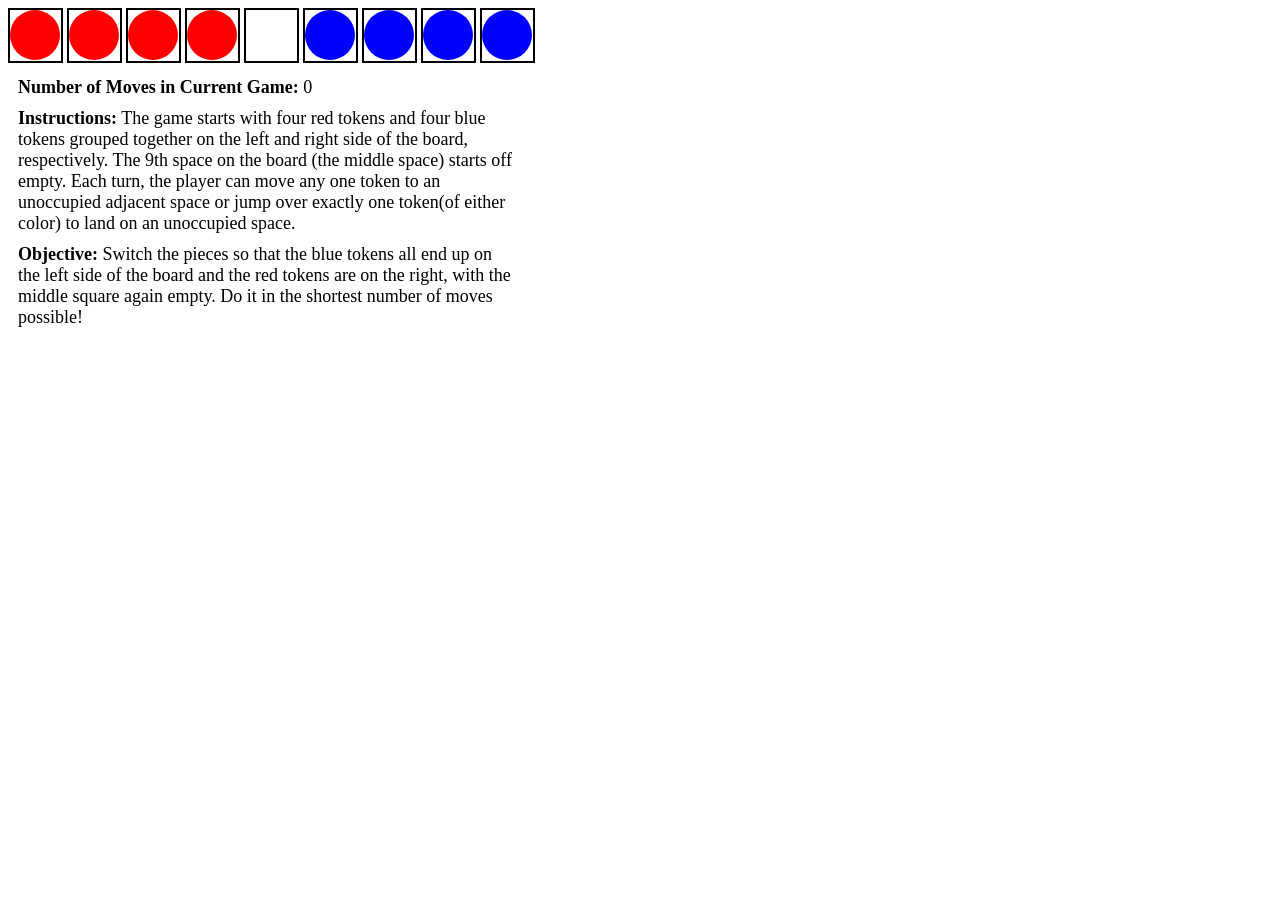
<file: index.html>
<!doctype html>
<html>
<head>
	<meta charset="UTF-8">
	<title>Switch!</title>
	<style type="text/css">
		.text {
			margin: 10px;
			width: 500px;
			font-size: 18px;
		}
	</style>
</head>
<body>
<div id="board">
	<canvas id="1" width=51 height=51 style="border-style:solid; border-width:2px;"></canvas>
	<canvas id="2" width=51 height=51 style="border-style:solid; border-width:2px;"></canvas>
	<canvas id="3" width=51 height=51 style="border-style:solid; border-width:2px;"></canvas>
	<canvas id="4" width=51 height=51 style="border-style:solid; border-width:2px;"></canvas>
	<canvas id="5" width=51 height=51 style="border-style:solid; border-width:2px;"></canvas>
	<canvas id="6" width=51 height=51 style="border-style:solid; border-width:2px;"></canvas>
	<canvas id="7" width=51 height=51 style="border-style:solid; border-width:2px;"></canvas>
	<canvas id="8" width=51 height=51 style="border-style:solid; border-width:2px;"></canvas>
	<canvas id="9" width=51 height=51 style="border-style:solid; border-width:2px;"></canvas>
</div>
<div class="text">
	<strong>Number of Moves in Current Game:</strong> <span id="number_of_moves">0</span>
</div>

<div class="text">
	<strong>Instructions:</strong>
	The game starts with four red tokens and four blue tokens grouped together on the left 
	and right side of the board, respectively. 
	The 9th space on the board (the middle space) starts off empty.

	Each turn, the player can move any one token to an unoccupied adjacent space or jump over 
	exactly one token(of either color) to land on an unoccupied space.
</div>
<div class="text">
	<strong>Objective:</strong>
	Switch the pieces so that the blue tokens all end up on the left side of the board 
	and the red tokens are on the right, with the middle square again empty.
	Do it in the shortest number of moves possible!
</div>




<script src="switch.js"></script>
</body>
</html>
</file>
